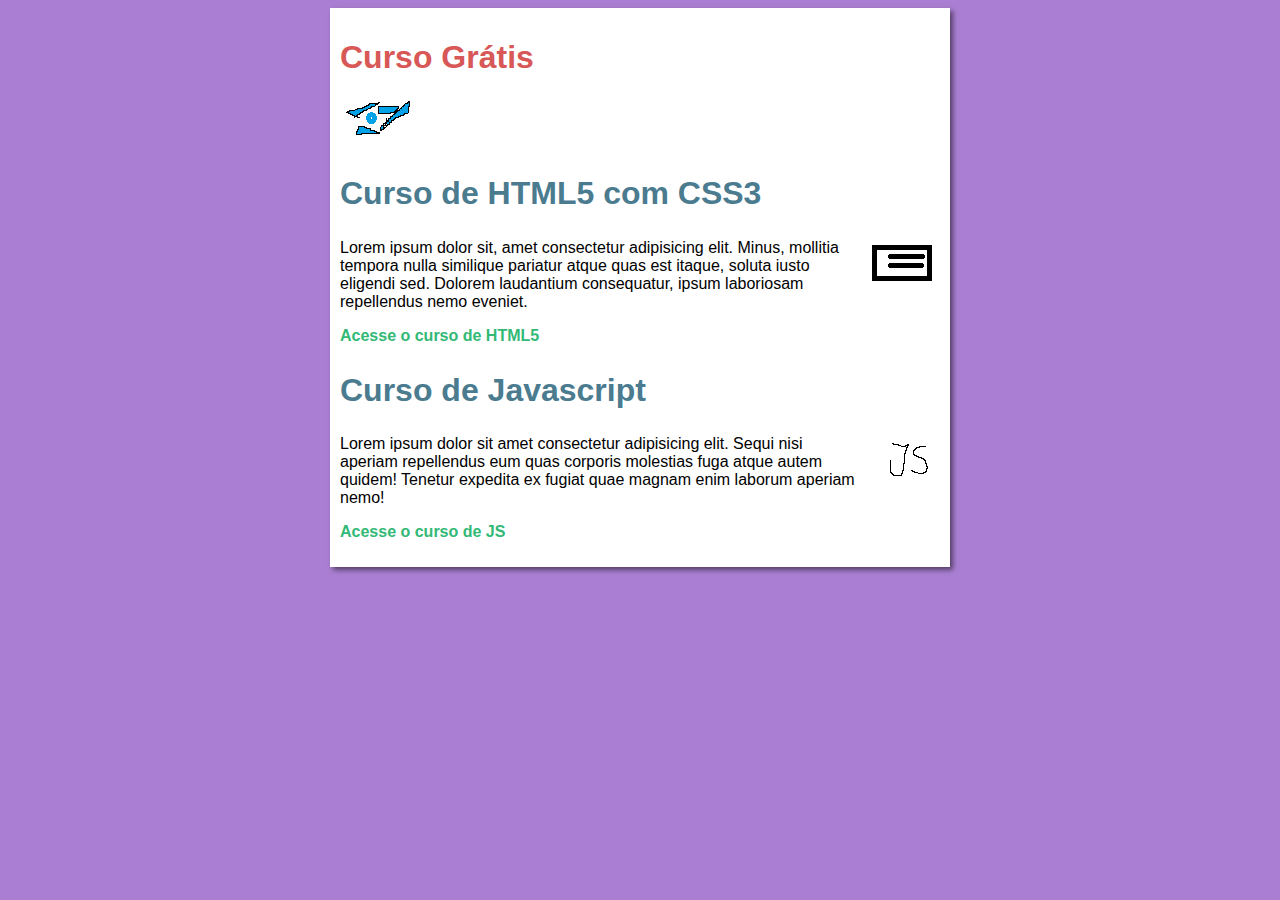
<file: index.html>
<!DOCTYPE html>
<html lang="pt-br">

<head>
    <meta charset="UTF-8">
    <meta http-equiv="X-UA-Compatible" content="IE=edge">
    <meta name="viewport" content="width=device-width, initial-scale=1.0">
    <title>Site Curso em Vídeo</title>
    <link rel="stylesheet" href="estilos/styles.css">
</head>

<body>
    <main>
        <header>
            <h1>Curso Grátis</h1>
            <img src="imagens/logo.png" alt="Curso em vídeo">
        </header>
        <article>
            <h2>Curso de HTML5 com CSS3</h2>
            <img class="lado" src="imagens/pasta.png" alt="Curso html">
            <p>Lorem ipsum dolor sit, amet consectetur adipisicing elit. Minus, mollitia tempora nulla similique
                pariatur atque quas est itaque, soluta iusto eligendi sed. Dolorem laudantium consequatur, ipsum
                laboriosam repellendus nemo eveniet.</p>
            <p> <a href="curso-html.html"> Acesse o curso de HTML5</a></p>
        </article>
        <article>
            <h2>Curso de Javascript</h2>
            <img class="lado" src="imagens/js.png" alt="Curso JS">
            <p>Lorem ipsum dolor sit amet consectetur adipisicing elit. Sequi nisi aperiam repellendus eum quas corporis
                molestias fuga atque autem quidem! Tenetur expedita ex fugiat quae magnam enim laborum aperiam nemo!</p>
        </article>
        <p> <a href=""> Acesse o curso de JS</a></p>
    </main>
</body>

</html>
</file>
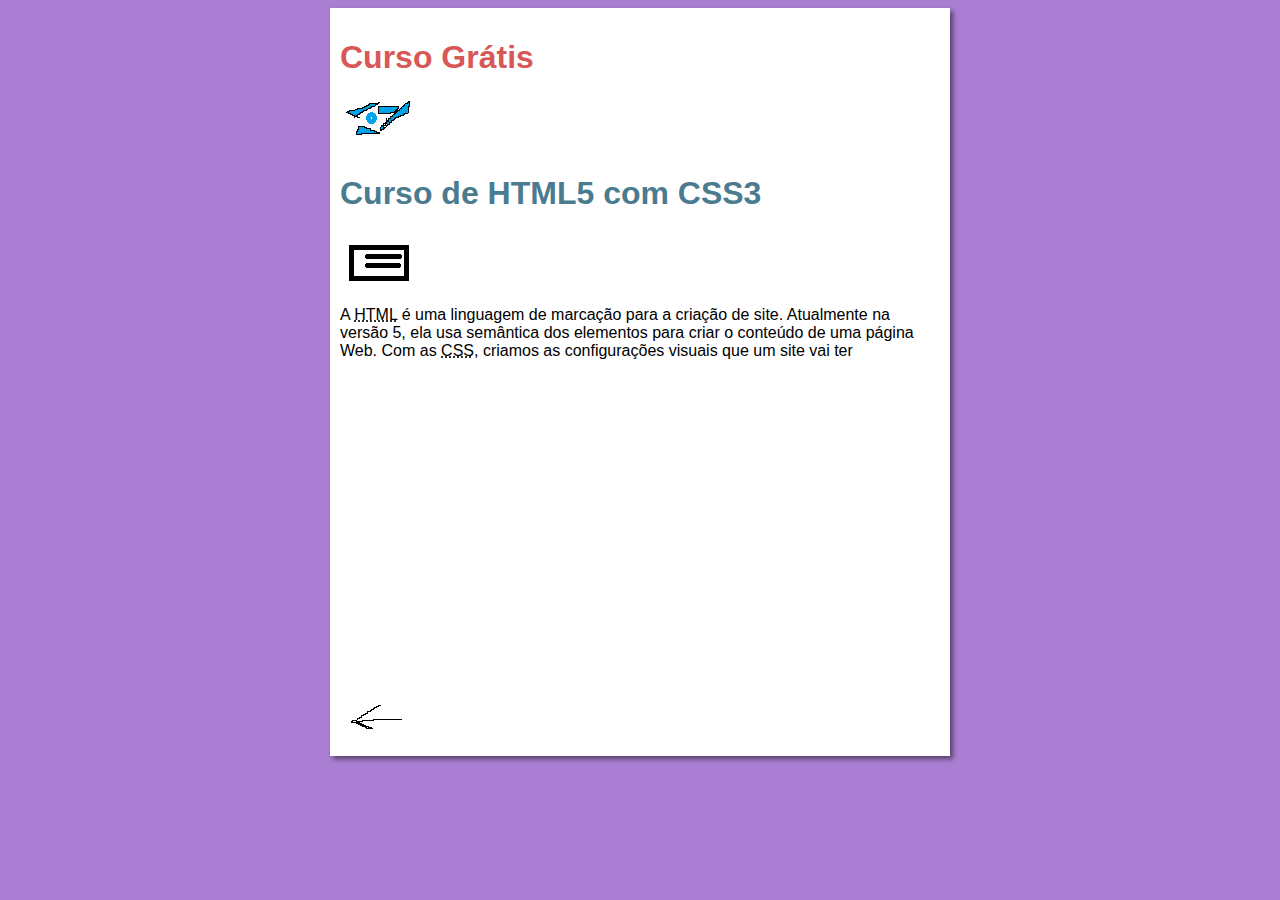
<file: curso-html.html>
<!DOCTYPE html>
<html lang="pt-br">

<head>
    <meta charset="UTF-8">
    <meta http-equiv="X-UA-Compatible" content="IE=edge">
    <meta name="viewport" content="width=device-width, initial-scale=1.0">
    <title>Curso em Vídeo</title>
    <link rel="stylesheet" href="estilos/styles.css">
</head>

<body>
    <main>
        <header>
            <h1>Curso Grátis</h1>
            <img src="imagens/logo.png" alt="Curso em Vídeo">
        </header>
        <article>
            <h2>Curso de HTML5 com CSS3</h2>
            <img src="imagens/pasta.png" alt="Curso em Vídeo">
            <p>A <abbr title="HyperText Markup Language">HTML</abbr> é uma linguagem de marcação para a criação de site.
                Atualmente na versão 5, ela usa semântica dos elementos para criar o conteúdo de uma página Web. Com as
                <abbr title="Cascading Style Sheets">CSS</abbr>, criamos as configurações visuais que um site vai ter
            </p>

            <iframe width="560" height="315" src="https://www.youtube.com/embed/riSVzwlSnhw"
                title="YouTube video player" frameborder="0"
                allow="accelerometer; autoplay; clipboard-write; encrypted-media; gyroscope; picture-in-picture"
                allowfullscreen></iframe>

            <a href="index.html"> <img src="imagens/voltar.png" alt="Voltar"> </a>
        </article>
    </main>
</body>

</html>
</file>
<file: estilos/styles.css>
* {
    font-family: Arial, Helvetica, sans-serif;
    font-size: 16px;

}

body {
    background-color: rgb(170, 127, 211);

}

main {
    background-color: white;
    width: 600px;
    margin: auto;
    padding: 10px;
    box-shadow: 3px 3px 5px rgba(0, 0, 0, 0.5)
}

h1 {
    font-size: 2em;
    color: rgb(216, 87, 87);
}

h2 {

    font-size: 2em;
    color: rgb(74, 123, 143);
}

img.lado {
    float: right;
}

a {
    text-decoration: none;
    font-weight: bold;
    color: rgb(51, 185, 118);

}

a:hover {
    text-decoration: underline;
    color: rgb(76, 76, 199);
}
</file>
